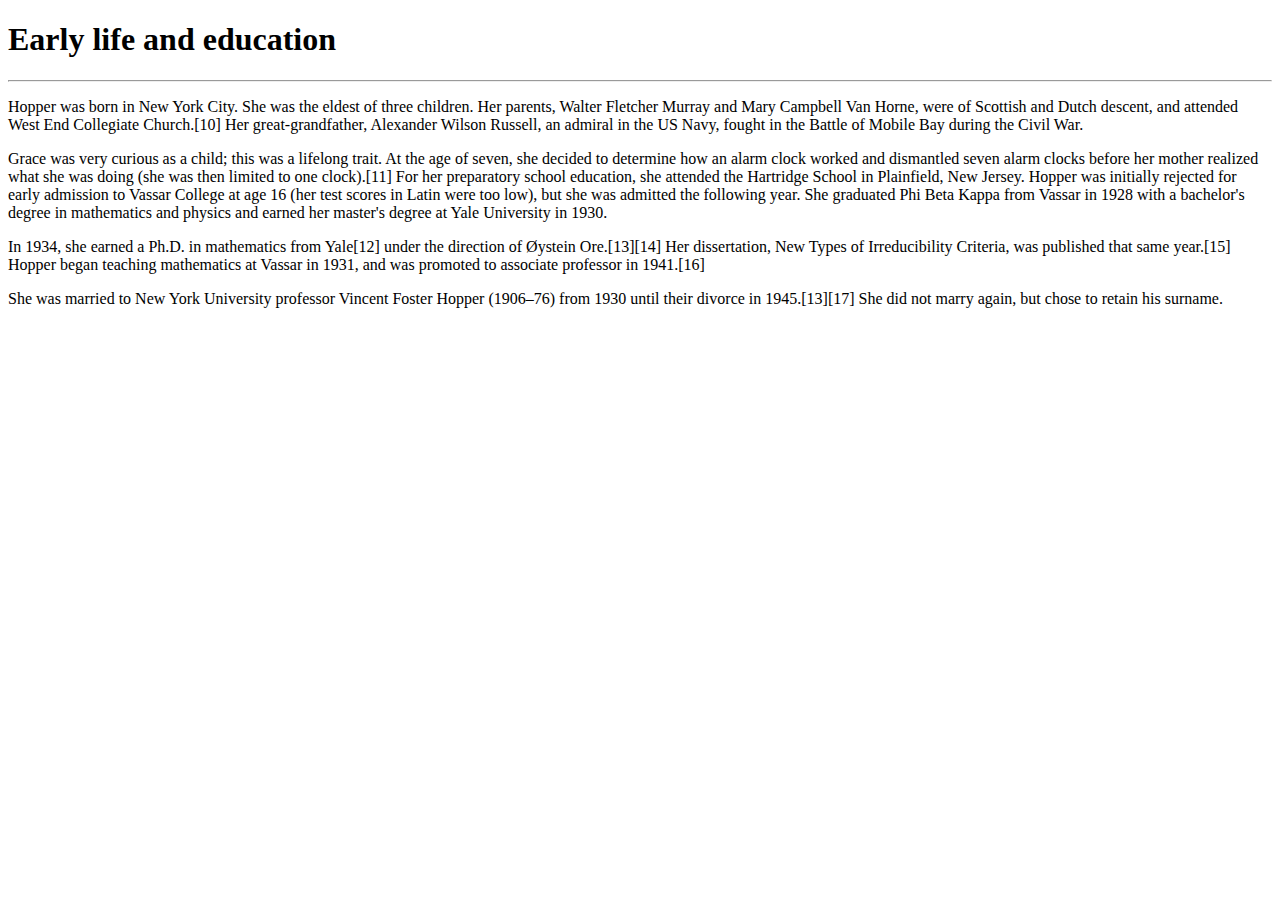
<file: information.html>
<!DOCTYPE html>
<html>
<head>
    <meta charset="UTF-8">
    <title>Información</title>
</head>
<body>
    <!-- titulo principal -->
    <h1>Early life and education</h1>
    <hr>
    <!-- Informacion -->
    <p>Hopper was born in New York City. She was the eldest of three children. Her parents, Walter Fletcher Murray and Mary Campbell Van Horne, were of Scottish and Dutch descent, and attended West End Collegiate Church.[10] Her great-grandfather, Alexander Wilson Russell, an admiral in the US Navy, fought in the Battle of Mobile Bay during the Civil War.</p>
    <p>Grace was very curious as a child; this was a lifelong trait. At the age of seven, she decided to determine how an alarm clock worked and dismantled seven alarm clocks before her mother realized what she was doing (she was then limited to one clock).[11] For her preparatory school education, she attended the Hartridge School in Plainfield, New Jersey. Hopper was initially rejected for early admission to Vassar College at age 16 (her test scores in Latin were too low), but she was admitted the following year. She graduated Phi Beta Kappa from Vassar in 1928 with a bachelor's degree in mathematics and physics and earned her master's degree at Yale University in 1930.</p>
    <p>In 1934, she earned a Ph.D. in mathematics from Yale[12] under the direction of Øystein Ore.[13][14] Her dissertation, New Types of Irreducibility Criteria, was published that same year.[15] Hopper began teaching mathematics at Vassar in 1931, and was promoted to associate professor in 1941.[16]</p>
    <p>She was married to New York University professor Vincent Foster Hopper (1906–76) from 1930 until their divorce in 1945.[13][17] She did not marry again, but chose to retain his surname.</p>
</body>
</html>
</file>
